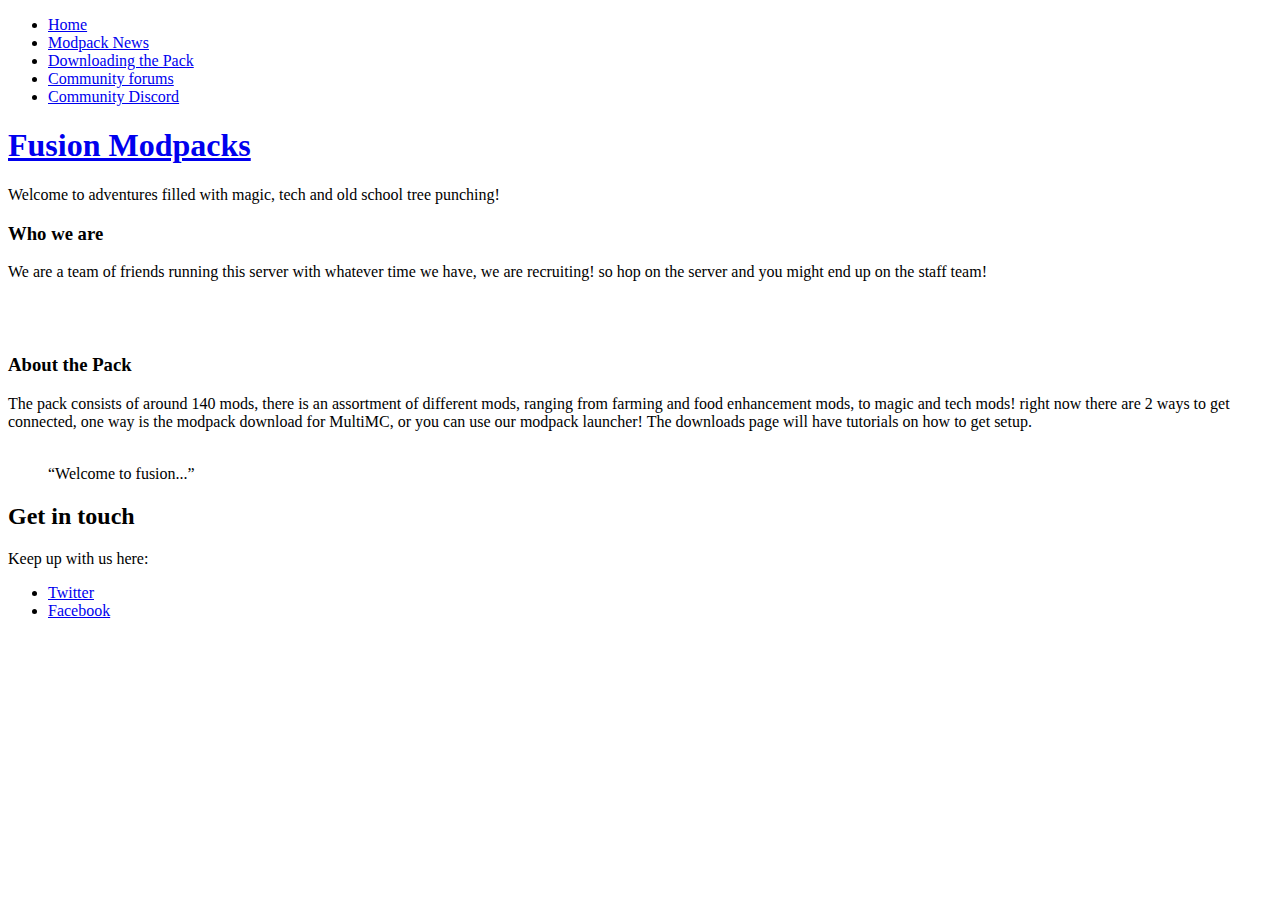
<file: index.html>
<!DOCTYPE HTML>
<html>
	<head>
		<title>FUSIONMC | SSP and SMP Modpacks!</title>

	</head>
	<body class="homepage">

	<!-- Header -->
		<div id="header">
			<div id="nav-wrapper">
				<!-- Nav -->
				<nav id="nav">
					<ul>
						<li class="active"><a href="http://web.fusionmc.moddedsmp.net/">Home</a></li>
						<li><a href="http://web.fusionmc.moddedsmp.net/news.html">Modpack News</a></li>
						<li><a href="http://web.fusionmc.moddedsmp.net/downloads.html">Downloading the Pack</a></li>
						<li><a href="http://fusionforums.moddedsmp.net/">Community forums</a></li>
						<li><a href="http://web.fusionmc.moddedsmp.net/discord.html">Community Discord</a></li>
					</ul>
				</nav>
			</div>
			<div class="container">

				<!-- Logo -->
				<div id="logo">
					<h1><a href="#">Fusion Modpacks</a></h1>
					<span class="tag">Welcome to adventures filled with magic, tech and old school tree punching!</span>

				</div>
			</div>
		</div>

	<!-- Featured -->
		<div id="featured">
			<div class="container">
				<div class="row">
					<section class="6u">
						<h3>Who we are</h3>
						<p>We are a team of friends running this server with whatever time we have, we are recruiting! so hop on the server and you might end up on the staff team!<br><br><br><br></p>
					</section>
					<section class="6u">
						<h3>About the Pack</h3>
						<p>The pack consists of around 140 mods, there is an assortment of different mods, ranging from farming and food enhancement mods, to magic and tech mods! right now there are 2 ways to get connected, one way is the modpack download for MultiMC, or you can use our modpack launcher! The downloads page will have tutorials on how to get setup.<br><br></p>
					</section>
				</div>
			</div>
		</div>

	<!-- Tweet -->
		<div id="tweet">
			<div class="container">
				<section>
					<blockquote>&ldquo;Welcome to fusion...&rdquo;</blockquote>
				</section>
			</div>
		</div>

	<!-- Footer -->
		<div id="footer">
			<div class="container">
				<section>
					<header>
						<h2>Get in touch</h2>
						<span class="byline">Keep up with us here:</span>
					</header>
					<ul class="contact">
						<li><a href="#" class="fa fa-twitter"><span>Twitter</span></a></li>
						<li class="active"><a href="#" class="fa fa-facebook"><span>Facebook</span></a></li>
					</ul>
				</section>
			</div>
		</div>
	</body>
</html>
</file>
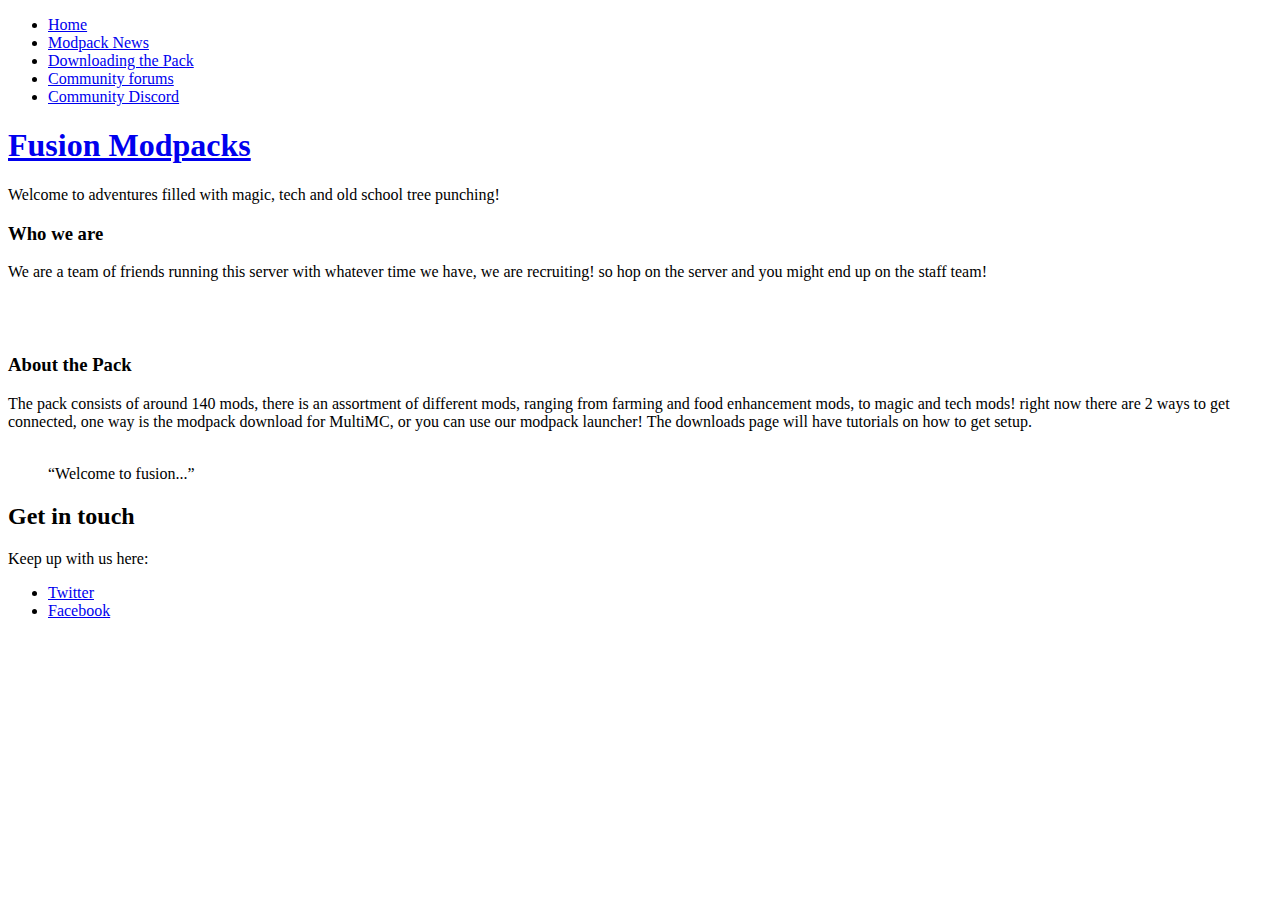
<file: fusionMC/index.html>
<!DOCTYPE HTML>
<html>
	<head>
		<title>FUSIONMC | SSP and SMP Modpacks!</title>

	</head>
	<body class="homepage">

	<!-- Header -->
		<div id="header">
			<div id="nav-wrapper">
				<!-- Nav -->
				<nav id="nav">
					<ul>
						<li class="active"><a href="http://web.fusionmc.moddedsmp.net/">Home</a></li>
						<li><a href="http://web.fusionmc.moddedsmp.net/news.html">Modpack News</a></li>
						<li><a href="http://web.fusionmc.moddedsmp.net/downloads.html">Downloading the Pack</a></li>
						<li><a href="http://fusionforums.moddedsmp.net/">Community forums</a></li>
						<li><a href="http://web.fusionmc.moddedsmp.net/discord.html">Community Discord</a></li>
					</ul>
				</nav>
			</div>
			<div class="container">

				<!-- Logo -->
				<div id="logo">
					<h1><a href="#">Fusion Modpacks</a></h1>
					<span class="tag">Welcome to adventures filled with magic, tech and old school tree punching!</span>

				</div>
			</div>
		</div>

	<!-- Featured -->
		<div id="featured">
			<div class="container">
				<div class="row">
					<section class="6u">
						<h3>Who we are</h3>
						<p>We are a team of friends running this server with whatever time we have, we are recruiting! so hop on the server and you might end up on the staff team!<br><br><br><br></p>
					</section>
					<section class="6u">
						<h3>About the Pack</h3>
						<p>The pack consists of around 140 mods, there is an assortment of different mods, ranging from farming and food enhancement mods, to magic and tech mods! right now there are 2 ways to get connected, one way is the modpack download for MultiMC, or you can use our modpack launcher! The downloads page will have tutorials on how to get setup.<br><br></p>
					</section>
				</div>
			</div>
		</div>

	<!-- Tweet -->
		<div id="tweet">
			<div class="container">
				<section>
					<blockquote>&ldquo;Welcome to fusion...&rdquo;</blockquote>
				</section>
			</div>
		</div>

	<!-- Footer -->
		<div id="footer">
			<div class="container">
				<section>
					<header>
						<h2>Get in touch</h2>
						<span class="byline">Keep up with us here:</span>
					</header>
					<ul class="contact">
						<li><a href="#" class="fa fa-twitter"><span>Twitter</span></a></li>
						<li class="active"><a href="#" class="fa fa-facebook"><span>Facebook</span></a></li>
					</ul>
				</section>
			</div>
		</div>
	</body>
</html>
</file>
